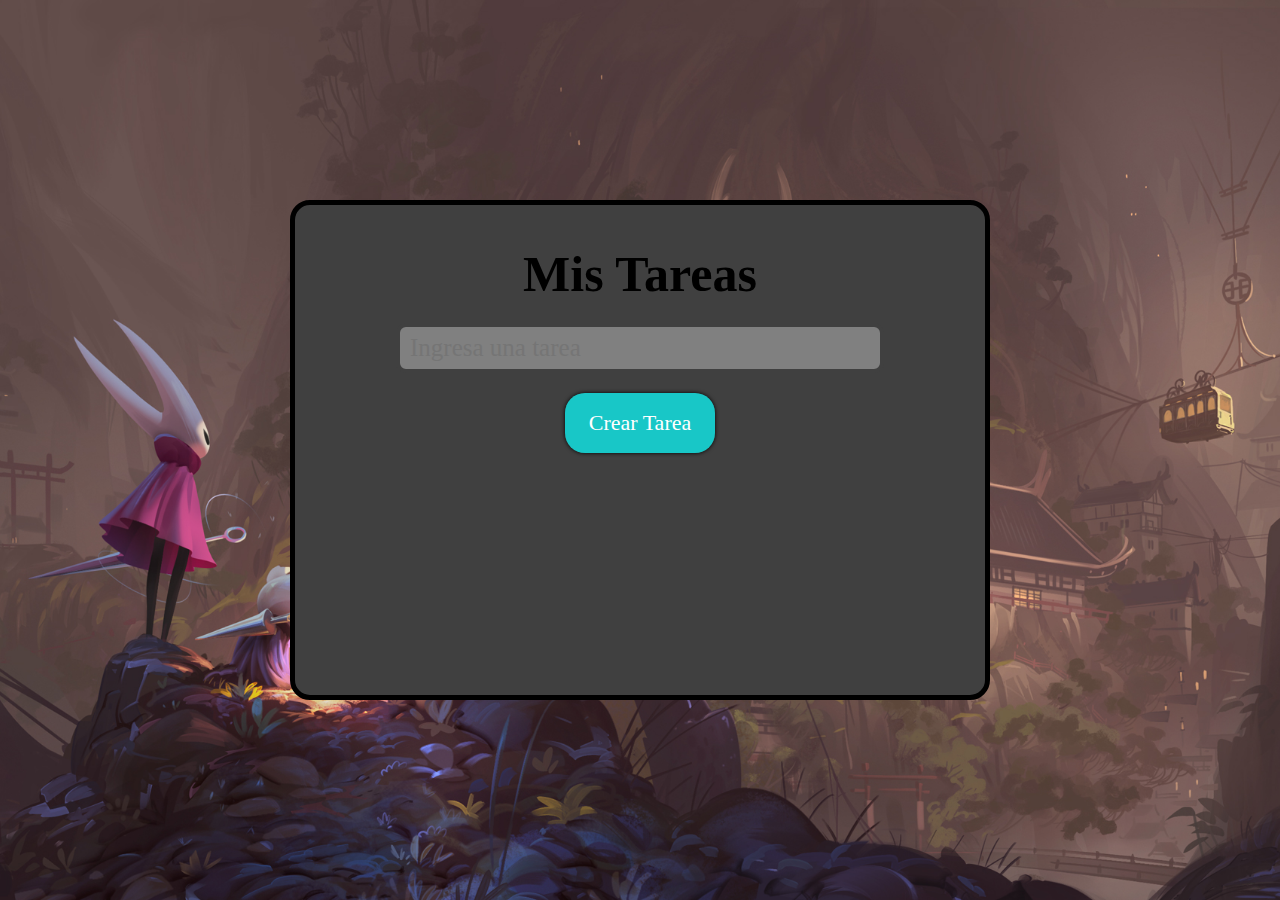
<file: Lista_de_tareas/index.html>
<!DOCTYPE html>
<html lang="en">
<head>
    <meta charset="UTF-8">
    <meta name="viewport" content="width=device-width, initial-scale=1.0">
    <title>Lista de tareas</title>
    <link rel="stylesheet" href="./style.css">
    <link rel="stylesheet" href="https://cdn.jsdelivr.net/npm/bootstrap-icons@1.10.5/font/bootstrap-icons.css">
</head>
<body>
    <main class="contenedor">
        <h1>Mis Tareas</h1>
        <input type="text" id="ingresar-tarea" placeholder="Ingresa una tarea">
        <button type="submit">Crear Tarea</button>
        <div id="lista-de-tareas">
            <!--Tareas-->
        </div>

    </main>
    <script src="app.js"></script>
</body>
</html>
</file>
<file: Lista_de_tareas/style.css>
/*Estilos generales */

*{
    margin: 0;
    padding: 0;
    box-sizing: border-box;
    font-family: 'Times New Roman', Times, serif;
}

body{
    min-height: 100vh;
    display: flex;
    justify-content: center;
    align-items: center;
    text-align: center;
    padding: 40px 0;
    background: url(imagenes/fondo.jpg) no-repeat center center/ cover;
}

/*contenedor*/

.contenedor{
    width: 700px;
    min-height: 500px;
    background-color: #404040;
    padding: 40px;
    border: 5px solid black;
    border-radius: 20px;
    display: flex;
    flex-wrap: wrap;
    flex-direction: column;
    align-items: center;
}


/*Titulo*/

h1{
    font-size: 50px;
    font-weight: bold;
}

/*ingresar texto - input */

input{
    background-color: grey;
    width: 80%;
    height: 50px;
    font-size: 25px;
    margin: 20px;
    padding: 10px;
    border: 4px solid #404040;
    border-radius: 10px;
}

button{
    width: 150px;
    height: 60px;
    padding: 10px;
    color: white;
    background-color: rgba(17, 225, 225, 0.84);
    font-size: 22px;
    border-radius: 20px;
    border: none;
    cursor: pointer;
    user-select: none;
    box-shadow: 0 0 4px 0  black;
}

/* Lista de tareas */

#lista-de-tareas{
    width: 80%;
    margin-top: 20px;
}

/* Tareas */

.tarea{
    width: 100%;
    min-height: 70px;
    font-size: 25px;
    padding: 10px;
    margin-top: 10px;
    color: white;
    background-color: #043659;
    border: 2px solid black;
    border-radius: 10px;
    display: flex;
    align-items: center;
    justify-content: space-between;
    text-align: center;
}

/* Tarea completada*/

.tarea.completada{
    text-decoration: line-through;
    background-color: black;
    border: none;
}

.tarea p{
    max-width: 350px;
}
/* iconos */

i{
    margin:5px ;
    padding: 10px;
    cursor: pointer;
}

.icono-completar{
    color: rgb(0,255,0);
}
.icono-completada{
    color: rgb(255,0,0);
}

.icono-eliminar{
    color: white;
}

.icono-completar:hover,
.icono-eliminar:hover{
    background-color: rgba(255,255,255,0.523);
}
</file>
